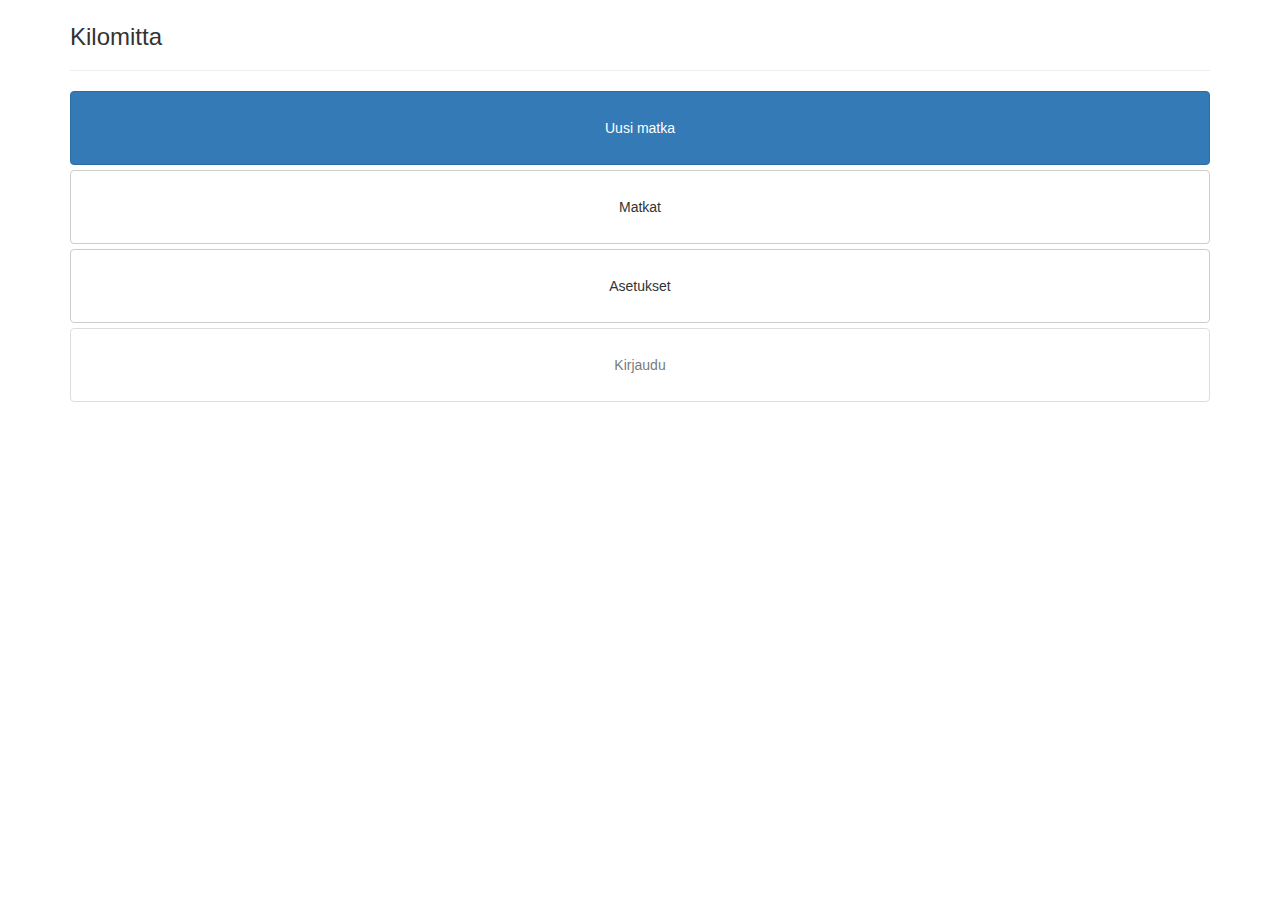
<file: src/index.html>
<!DOCTYPE html>
<!-- vi: et sw=2 fileencoding=utf8
-->
<html>
<head>
  <meta charset="utf-8" />
  <meta name="format-detection" content="telephone=no" />
  <!-- WARNING: for iOS 7, remove the width=device-width and height=device-height attributes. See https://issues.apache.org/jira/browse/CB-4323 -->
  <meta name="viewport" content="user-scalable=no, initial-scale=1, maximum-scale=1, minimum-scale=1, width=device-width, height=device-height, target-densitydpi=device-dpi" />
  <link rel="stylesheet" type="text/css" href="css/bootstrap-3.3.1.css" />
  <!-- <link rel="stylesheet" type="text/css" href="https://maxcdn.bootstrapcdn.com/bootstrap/3.3.1/css/bootstrap.min.css" /> -->
  <link rel="stylesheet" type="text/css" href="css/main.css" />
<!--  <link rel="stylesheet" type="text/css" href="css/bootstrap-theme.min.css" /> -->
  <title>Index</title>
</head>

<body>
<!-- dialog-login -->
<div class="modal fade" id="dialog-login" tabindex="-1" role="dialog" aria-labelledby="dialog-login-label" aria-hidden="true">
<div class="modal-dialog">
  <div class="modal-content">
    <div class="modal-header">
      <button type="button" class="close" data-dismiss="modal" aria-hidden="true">&times;</button>
      <h4 class="modal-title" id="dialog-login-label">Kirjaudu Google-tunnuksilla</h4>
    </div>
    <div class="modal-body">
      <div class="form-groug">
        <label>Käyttäjätunnus</label>
        <input type="text" id="dialog-login-username" class="form-control">
      </div>
<br>
      <div class="form-group">
        <label>Salasana:</label>
        <input type="password" id="dialog-login-password" class="form-control">
      </div>
    </div>
    <div class="modal-footer">
      <button type="button" class="btn btn-default" data-dismiss="modal">Peru</button>
      <button type="button" class="btn btn-primary" data-loading-text="Tarkistetaan..." id="dialog-login-btn-login">Kirjaudu</button>
    </div>
  </div>
</div>
</div>
<!-- dialog-table-select -->
<div class="modal fade" id="dialog-table-select" tabindex="-1" role="dialog" aria-labelledby="dialog-table-select" aria-hidden="true">
<div class="modal-dialog">
  <div class="modal-content">
    <div class="modal-header">
      <button type="button" class="close" data-dismiss="modal" aria-hidden="true">&times;</button>
      <h4 class="modal-title" id="dialog-login-label">Valitse FusionTables</h4>
    </div>
    <div class="modal-body">
      <button type="button" class="btn btn-default btn-block btn-lg"
              data-action="create">Luo uusi taulu</button>
    </div>
    <div class="modal-footer">
      <button type="button" class="btn btn-default" data-dismiss="modal">Peru</button>
    </div>
  </div>
</div>
</div>


<div class="container">

<h3>Kilomitta <span id="username-label" class="pull-right"></span></h3>

<hr/>
<button id="btn-matka" class="btn btn-block btn-primary">
<br>Uusi matka<br>&nbsp;
</button>
<button id="btn-matkat" class="btn btn-block btn-default">
<br>Matkat<br>&nbsp;
</button>
<button id="btn-asetukset" class="btn btn-block btn-default">
<br>Asetukset<br>&nbsp;
</button>
<button id="btn-login" class="btn btn-block btn-default" disabled>
<br>Kirjaudu</br>&nbsp;
</button>
<button id="btn-laheta" class="btn btn-block btn-default" style="display: none">
<br>Lähetä</br>&nbsp;
</button>

</div>

<script type="text/javascript" src="https://code.jquery.com/jquery-2.1.1.min.js"></script>
<script type="text/javascript" src="https://maxcdn.bootstrapcdn.com/bootstrap/3.3.1/js/bootstrap.min.js"></script>
<script type="text/javascript" src="js/moment.min.js"></script>

<script type="text/javascript" src="js/jquery.storageapi.min.js"></script>
<script type="text/javascript" src="js/global.js"></script>
<script type="text/javascript" src="js/gapi.js"></script>
<script type="text/javascript" src="js/index.js"></script>
<script src="https://apis.google.com/js/client.js?onload=loadGoogleApi"></script>

</body>
</html>
</file>
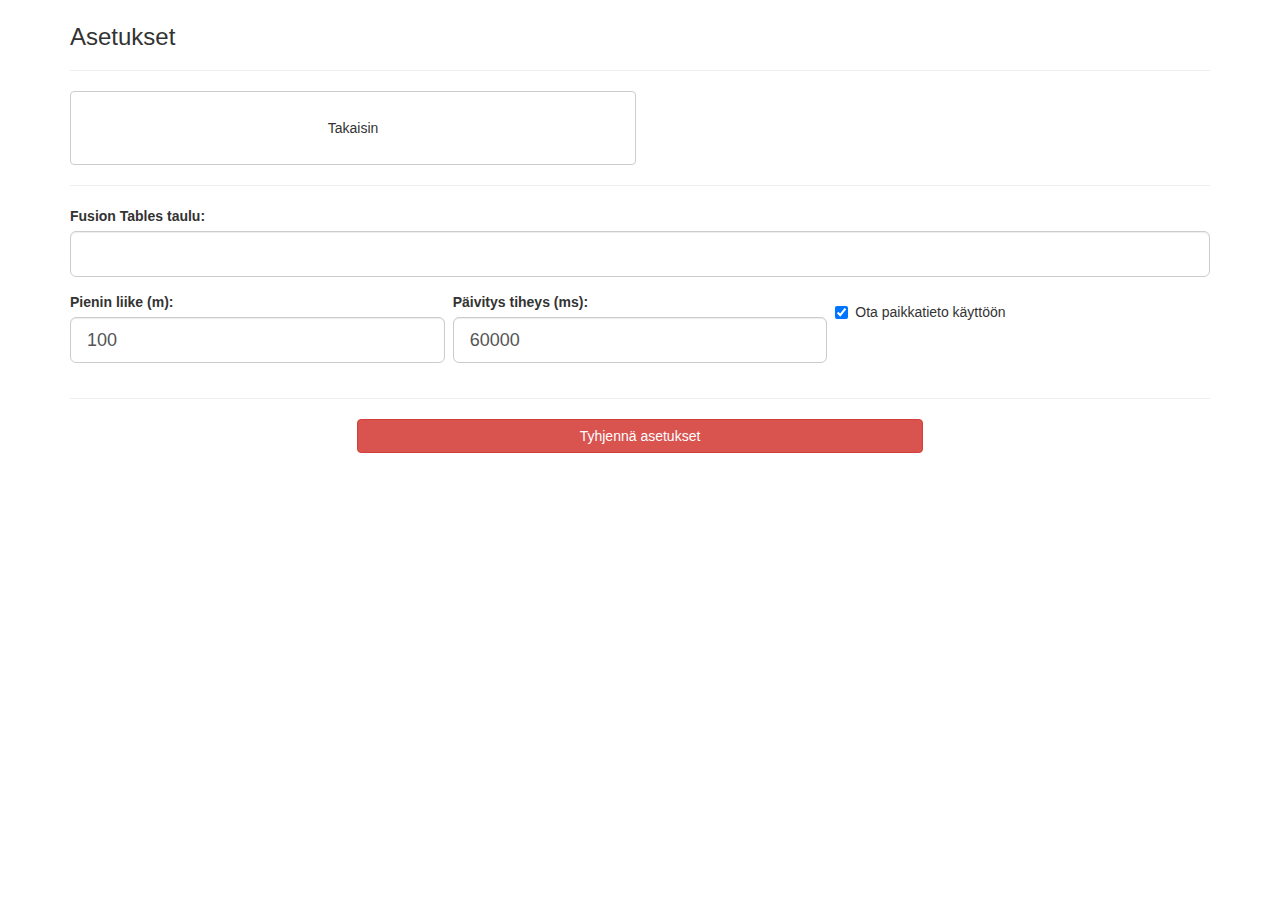
<file: src/asetukset.html>
<!DOCTYPE html>
<!-- vi: et sw=2 fileencoding=utf8
-->
<html>
  
  <head>
    <meta charset="utf-8" />
    <meta name="format-detection" content="telephone=no" />
    <!-- WARNING: for iOS 7, remove the width=device-width and height=device-height attributes. See https://issues.apache.org/jira/browse/CB-4323 -->
    <meta name="viewport" content="user-scalable=no, initial-scale=1, maximum-scale=1, minimum-scale=1, width=device-width, height=device-height, target-densitydpi=device-dpi" />
    <link rel="stylesheet" type="text/css" href="css/bootstrap-3.3.1.css" />
    <!-- <link rel="stylesheet" type="text/css" href="https://maxcdn.bootstrapcdn.com/bootstrap/3.3.1/css/bootstrap.min.css" /> -->
    <!--  <link rel="stylesheet" type="text/css" href="css/bootstrap-theme.min.css" /> -->
    <link rel="stylesheet" type="text/css" href="css/main.css" />
    <title>Asetukset</title>
  </head>

  <body>

    <div class="container">

      <h3>Asetukset</h3>
      <hr/>

      <div class="row">
        <div class="col-xs-6">
          <button id="btn-takaisin" class="btn btn-block btn-default"><br>Takaisin<br>&nbsp;</button>
        </div>
      </div>

      <hr>

      <div class="row">
        <div class="col-xs-12 form-group">
          <label for="input-table">Fusion Tables taulu:</label>
          <input type="text" id="input-table" class="form-control input-lg">
        </div>
      </div>

      <div class="row">
        <div class="col-xs-4 form-group">
          <label for="input-min-movement">Pienin liike (m):</label>
          <input type="number" id="input-min-movement" class="form-control input-lg">
        </div>
        <div class="col-xs-4 form-group">
          <label for="input-position-frequency">Päivitys tiheys (ms):</label>
          <input type="number" id="input-position-frequency" class="form-control input-lg">
        </div>
        <div class="col-xs-4 checkbox">
          <label>
            <input type="checkbox" id="input-position-enable">
            Ota paikkatieto käyttöön
            </div>
        </div>

        <hr>
        <div class="row">
          <div class="col-xs-6 col-xs-offset-3">
            <button type="button" class="btn btn-danger btn-block" id="btn-reset">Tyhjennä asetukset</button>
          </div>
        </div>

      </div>

      <script type="text/javascript" src="https://code.jquery.com/jquery-2.1.1.min.js"></script>
      <script type="text/javascript" src="https://maxcdn.bootstrapcdn.com/bootstrap/3.3.1/js/bootstrap.min.js"></script>
      <script type="text/javascript" src="js/moment.min.js"></script>

      <script type="text/javascript" src="js/jquery.storageapi.min.js"></script>
      <script type="text/javascript" src="js/global.js"></script>
      <script type="text/javascript" src="js/asetukset.js"></script>
      
  </body>
</html>
</file>
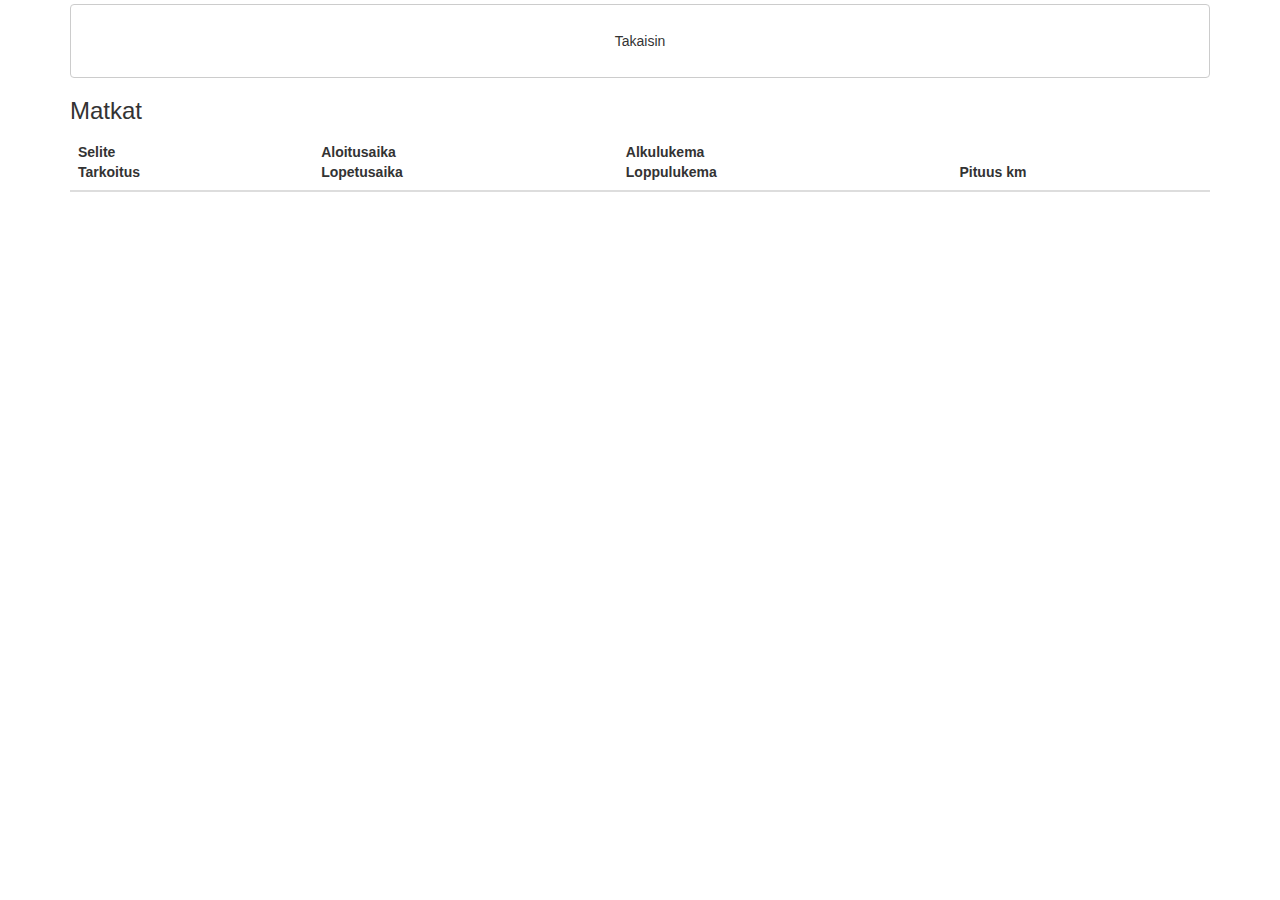
<file: src/matkat.html>
<!DOCTYPE html>
<!-- vi: et sw=2 fileencoding=utf8
-->
<html>
  
  <head>
    <meta charset="utf-8" />
    <meta name="format-detection" content="telephone=no" />
    <!-- WARNING: for iOS 7, remove the width=device-width and height=device-height attributes. See https://issues.apache.org/jira/browse/CB-4323 -->
    <meta name="viewport" content="user-scalable=no, initial-scale=1, maximum-scale=1, minimum-scale=1, width=device-width, height=device-height, target-densitydpi=device-dpi" />
    <link rel="stylesheet" type="text/css" href="css/bootstrap-3.3.1.css" />
    <!-- <link rel="stylesheet" type="text/css" href="https://maxcdn.bootstrapcdn.com/bootstrap/3.3.1/css/bootstrap.min.css" /> -->
    <!-- <link rel="stylesheet" type="text/css" href="css/bootstrap-theme.min.css" /> -->
    <link rel="stylesheet" type="text/css" href="css/main.css" />
    <title>Matkat</title>
  </head>
  
  <body>

    <div id="open-dialog" class="modal" tabindex="-1" role="dialog">
      <div class="modal-dialog">
        <div class="modal-content">
          <div class="modal-header">
            <h3>Matkan tietoja</h3>
          </div>
          <div class="modal-body">
            <div class="row">
              <b class="col-xs-4">Selite:</b>
              <span id="open-dialog-selite" class="col-xs-8"></span>
            </div>
            <div class="row">
              <b class="col-xs-4">Tarkoitus:</b>
              <span id="open-dialog-tarkoitus" class="col-xs-8"></span>
            </div>
            <div class="row">
              <b class="col-xs-4">Alkulukema:</b>
              <span id="open-dialog-alkulukema" class="col-xs-8"></span>
            </div>
            <div class="row">
              <b class="col-xs-4">Loppulukema:</b>
              <span id="open-dialog-loppulukema" class="col-xs-8"></span>
            </div>

            <table class="table" id="open-dialog-valimatkat">
              <thead>
                <tr>
                  <th style="width: 1px"></th>
                  <th>Selite</th>
                  <th style="width: 30%">Aika</th>
                  <th style="width: 20%">Kilometrilukema</th>
                  <th style="width: 1px"></th>
                </tr>
              </thead>
              <tbody>
              </tbody>
              <tfoot>
              </tfoot>
            </table>
          </div>
          <div class="modal-footer">
            <button type="button" class="btn btn-primary" data-dismiss="modal">Sulje</button>
          </div>
        </div>
      </div>
    </div>
    <div id="edit-dialog" class="modal" tabindex="-1" role="dialog">
      <div class="modal-dialog">
        <div class="modal-content">
          <div class="modal-header">
            <h3>Muokkaa matkan tietoja</h3>
          </div>
          <div class="modal-body">
            <form class="form-horizontal">
              <div class="form-group">
                <label for="edit-dialog-selite" class="control-label col-xs-4">Selite:</label>
                <div class="col-xs-8">
                  <input id="edit-dialog-selite" class="form-control" type="text">
                </div>
              </div>
              <div class="form-group">
                <label for="edit-dialog-tarkoitus" class="control-label col-xs-4">Tarkoitus:</label>
                <div class="col-xs-8">
                  <input id="edit-dialog-tarkoitus" class="form-control" type="text">
                </div>
              </div>
              <div class="form-group">
                <label for="edit-dialog-alkulukema" class="control-label col-xs-4">Alkulukema:</label>
                <div class="col-xs-8">
                  <input id="edit-dialog-alkulukema" class="form-control" type="number">
                </div>
              </div>
              <div class="form-group">
                <label for="edit-dialog-loppulukema" class="control-label col-xs-4">Loppulukema:</label>
                <div class="col-xs-8">
                  <input id="edit-dialog-loppulukema" class="form-control" type="number">
                </div>
              </div>
            </form>
          </div>
          <div class="modal-footer">
            <button type="button" class="btn btn-default" data-dismiss="modal">Peru</button>
            <button type="button" class="btn btn-primary" id="edit-dialog-save">Tallenna</button>
          </div>
        </div>
      </div>
    </div>

    <div class="container">

      <button id="btn-takaisin" class="btn btn-block btn-default"><br>Takaisin<br>&nbsp;</button>

      <h3>Matkat</h3>

      <table id="matkat" class="table" width="100%" cellspacing="0">
        <thead>
          <tr>
            <th>Selite<br>Tarkoitus</th>
            <th>Aloitusaika<br>Lopetusaika</th>
            <th>Alkulukema<br>Loppulukema</th>
            <th>Pituus km</th>
          </tr>
        </thead>

        <tfoot>
        </tfoot>

        <tbody>
        </tbody>
      </table>
    </div>

    <script type="text/javascript" src="https://code.jquery.com/jquery-2.1.1.min.js"></script>
    <script type="text/javascript" src="https://maxcdn.bootstrapcdn.com/bootstrap/3.3.1/js/bootstrap.min.js"></script>
    <script type="text/javascript" src="js/moment.min.js"></script>

    <script type="text/javascript" src="js/jquery.storageapi.min.js"></script>
    <script type="text/javascript" src="js/global.js"></script>
    <script type="text/javascript" src="js/matkat.js"></script>
    
  </body>
</html>
</file>
<file: src/css/main.css>
/* kilomitta.less
 * vi: et sw=2 fileencoding=utf8
 *
 * Ajetaan bootstrap hakemiston juuressa.
 * $ ./node_modules/.bin/lessc /path/to/kilomitta.less > /path/to/kilomitta.css
 */
body {
  padding-top: 4px;
  padding-bottom: 4px;
}
.ui-autocomplete {
  z-index: 2147483647;
}
.google-map {
  min-height: 400px;
  height: 100%;
  -webkit-box-sizing: content-box;
  -moz-box-sizing: content-box;
  box-sizing: content-box;
}
/*
.border-radius(@radius){
  .border-top-radius(@radius);
  .border-right-radius(@radius);
  .border-bottom-radius(@radius);
  .border-left-radius(@radius);
}

.bordered-content {
  .border-radius(4px);
  border: 1px solid rgb(204, 204, 204);
  font-size: 21px;
}
*/
.btn-touch {
  height: 74px;
  vertical-align: middle;
}
</file>
